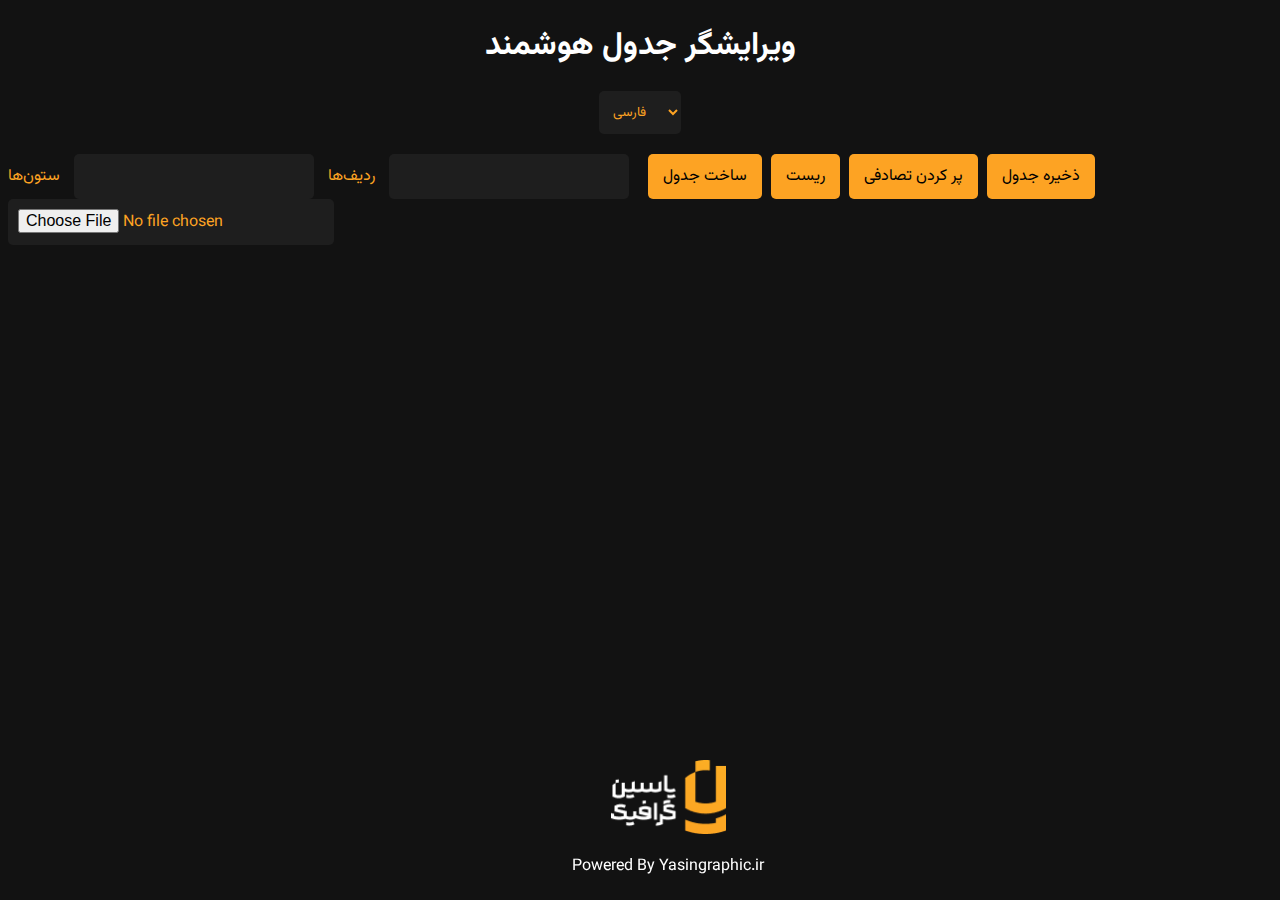
<file: docs/index.html>
<!DOCTYPE html>
<html lang="fa">
<head>
    <meta charset="UTF-8">
    <meta name="viewport" content="width=device-width, initial-scale=1.0">
    <title>Smart Table Editor - Yasingraphic</title>
    <link href="https://fonts.googleapis.com/css2?family=Vazirmatn:wght@400;700&display=swap" rel="stylesheet">
    <link rel="stylesheet" href="styles.css">
</head>
<body>
    <h1 id="tableTitle" style="text-align: center;">ویرایشگر جدول هوشمند</h1>
    <select id="languageSelect" onchange="changeLanguage(this.value)" style="display: block; margin: 20px auto;">
        <option value="fa">فارسی</option>
        <option value="en">English</option>
    </select>

    <div class="input-container">
        <label for="rows">ردیف‌ها</label>
        <input id="rows" type="number" min="1">
        
        <label for="columns">ستون‌ها</label>
        <input id="columns" type="number" min="1">
        
        <button onclick="generateTable()">ساخت جدول</button>
        <button onclick="resetTable()">ریست</button>
        <button onclick="randomFill()">پر کردن تصادفی</button>
        <button onclick="saveTableToFile()">ذخیره جدول</button>
        <input type="file" id="fileInput" accept=".json" placeholder="Choose a file..." onchange="loadTableFromFile(event)" />

    </div>

    <div id="table-container"></div>
<footer>
    <a href="https://yasingraphic.ir" target="_blank">
    <img src="img/YG_Logo.png" alt="Website Logo" style="width: 115px; height: auto;margin-bottom: -5px;">
    </a>
    <p>Powered By Yasingraphic.ir</p>
</footer>

    <script src="script.js"></script>
</body>
</html>
</file>
<file: docs/styles.css>
body, input, button, table, td {
    font-family: 'Vazirmatn', sans-serif;
    background-color: #121212;
    color: white;
    font-size: 16px;
}

#tableTitle {
    text-align: center;
    margin-bottom: 10px;
}

#languageSelect {
    margin-bottom: 10px;
    padding: 10px;
    background-color: #1e1e1e;
    color: #fda323;
    border: none;
    border-radius: 5px;
    font-family: 'Vazirmatn', sans-serif;
}

.input-container {
    margin-bottom: 20px;
}

label {
    color: #fda323;
    margin-right: 10px;
}

input {
    padding: 10px;
    margin-right: 10px;
    background-color: #1e1e1e;
    color: #fda323;
    border: none;
    border-radius: 5px;
    font-family: 'Vazirmatn', sans-serif;
}

button {
    padding: 10px 15px;
    background-color: #fda323;
    border: none;
    border-radius: 5px;
    color: black;
    cursor: pointer;
    font-family: 'Vazirmatn', sans-serif;
    margin-left: 5px;
}

button:hover {
    background-color: #ffbb42;
}

table {
    margin-top: 20px;
    border-collapse: collapse;
    width: auto;
}

td {
    border: 1px solid #fda323;
    padding: 10px;
    color: #fda323;
    background-color: #1e1e1e;
    width: 150px;
    text-align: center;
    font-family: 'Vazirmatn', sans-serif;
}
.copy-button {
    display: inline-block;
    padding: 8px 12px;
    margin-top: 15px;
    margin-left: 33px;
    margin-right: 34px;
    border: none; /* حذف حاشیه */
    border-radius: 4px; /* گوشه‌های گرد */
    cursor: pointer; /* تغییر نشان‌گر ماوس */
    transition: background-color 0.3s; /* انیمیشن برای تغییر رنگ */
}
.sortable-ghost {
    opacity: 0.4;
}
.dragging {
    opacity: 0.5; /* کاهش شفافیت ردیف در حال کشیدن */
}

tr {
    cursor: move; /* تغییر نشانگر موس به حالت جابجایی */
}
.drag-icon {
    cursor: move; /* تغییر نشانگر موس */
    margin-right: 10px; /* فاصله از متن */
}
footer {
    text-align: center;
    padding: 20px;
    width: 100%;
    position: fixed;
    bottom: -15px;
    z-index: -1;
}
</file>
